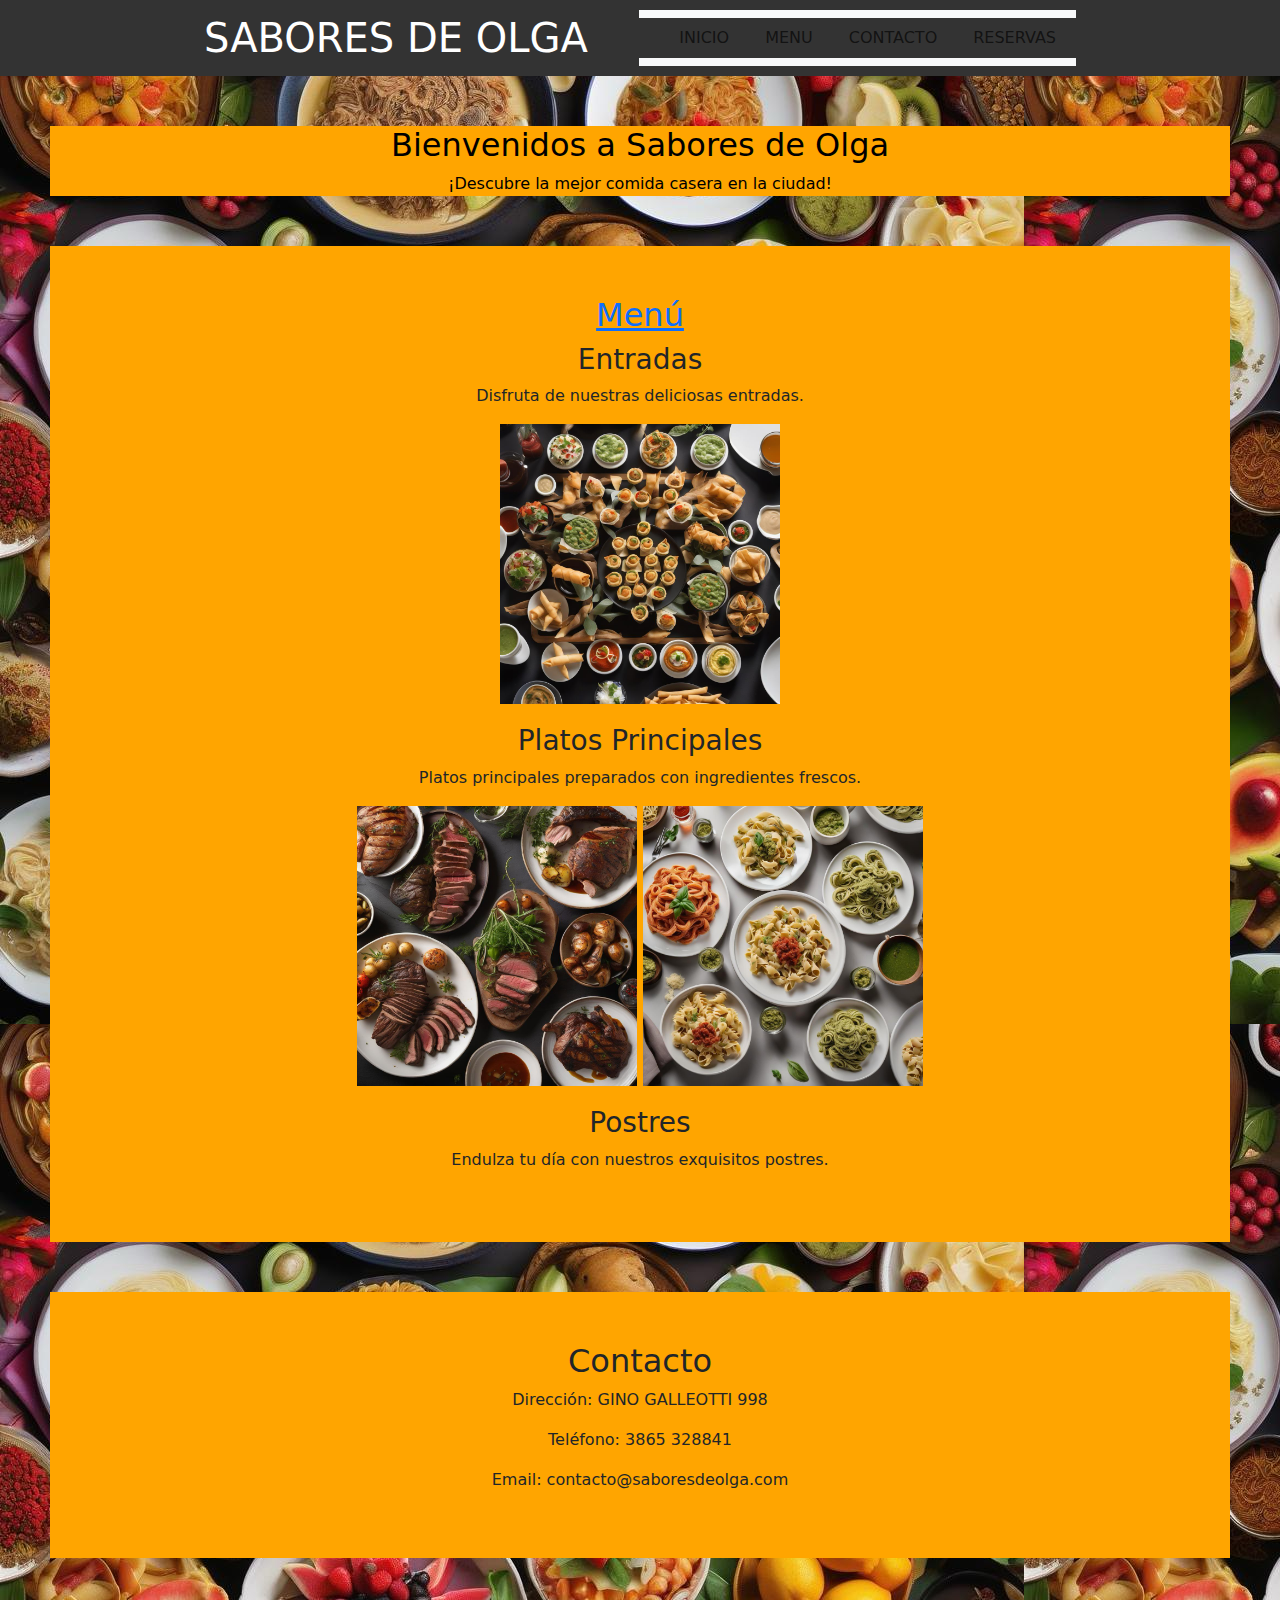
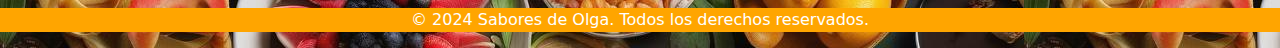
<file: index.html>
<!DOCTYPE html>
<html lang="es">
<head>
    <meta charset="UTF-8">
    <meta name="viewport" content="width=device-width, initial-scale=1.0">
    <title>Sabores de Olga</title>
    <link rel="stylesheet" href="css/main.css">
    <link href="https://cdn.jsdelivr.net/npm/bootstrap@5.3.3/dist/css/bootstrap.min.css" rel="stylesheet" integrity="sha384-QWTKZyjpPEjISv5WaRU9OFeRpok6YctnYmDr5pNlyT2bRjXh0JMhjY6hW+ALEwIH" crossorigin="anonymous">
</head>
<body>
    <header>
        <div class="container">
            <h1>SABORES DE OLGA</h1>
          
            
            
            <nav class="navbar navbar-expand-lg bg-body-tertiary">
                <div class="container-fluid">

                  <button class="navbar-toggler" type="button" data-bs-toggle="collapse" data-bs-target="#navbarNavAltMarkup" aria-controls="navbarNavAltMarkup" aria-expanded="false" aria-label="Toggle navigation">
                    <span class="navbar-toggler-icon"></span>
                  </button>
                  <div class="collapse navbar-collapse" id="navbarNavAltMarkup">
                    <ul class="navbar-nav">
                        <li></li><a class="nav-link" href="#home">INICIO</a></li>
                      <li></li><a class="nav-link" href="menu/menu.html">MENU</a></li>
                      <li></li><a class="nav-link" href="contacto/contacto.html">CONTACTO</a></li>
                      <li></li><a class="nav-link" href="reservas/reservas.html">RESERVAS</a></li>
                    </ul>
                  </div>
                </div>
              </nav>
        </div>
    </header>
    <section id="home" class="hero">
        <div class="hero-content">
            <h2>Bienvenidos a Sabores de Olga</h2>
            <p>¡Descubre la mejor comida casera en la ciudad!</p>
        </div>
    </section>
    <section id="menu">
        <div class="container">
            <h2><li><a href="menu/menu.html">Menú</a></li></h2>
            <div class="menu-item">
                <h3>Entradas</h3>
                <p>Disfruta de nuestras deliciosas entradas.</p>
                <img src="img/entradas.jpeg" alt="">
            </div>
            <div class="menu-item">
                <h3>Platos Principales</h3>
                <p>Platos principales preparados con ingredientes frescos.</p>
                <div><img src="img/carnes.jpeg" alt="">
                <img src="img/pastas.jpeg" alt=""></div>

            </div>
            <div class="menu-item">
                <h3>Postres</h3>
                <p>Endulza tu día con nuestros exquisitos postres.</p>
            </div>
        </div>
    </section>
    <section id="contact">
        <div class="container">
            <h2>Contacto</h2>
            <p>Dirección: GINO GALLEOTTI 998</p>
            <p>Teléfono: 3865 328841</p>
            <p>Email: contacto@saboresdeolga.com</p>
        </div>
    </section>
    <footer>
        <div class="container">
            <p>&copy; 2024 Sabores de Olga. Todos los derechos reservados.</p>
        </div>
    </footer>

    </a>
    <script src="https://cdn.jsdelivr.net/npm/bootstrap@5.3.3/dist/js/bootstrap.bundle.min.js" integrity="sha384-YvpcrYf0tY3lHB60NNkmXc5s9fDVZLESaAA55NDzOxhy9GkcIdslK1eN7N6jIeHz" crossorigin="anonymous"></script>
</body>
</html>
</file>
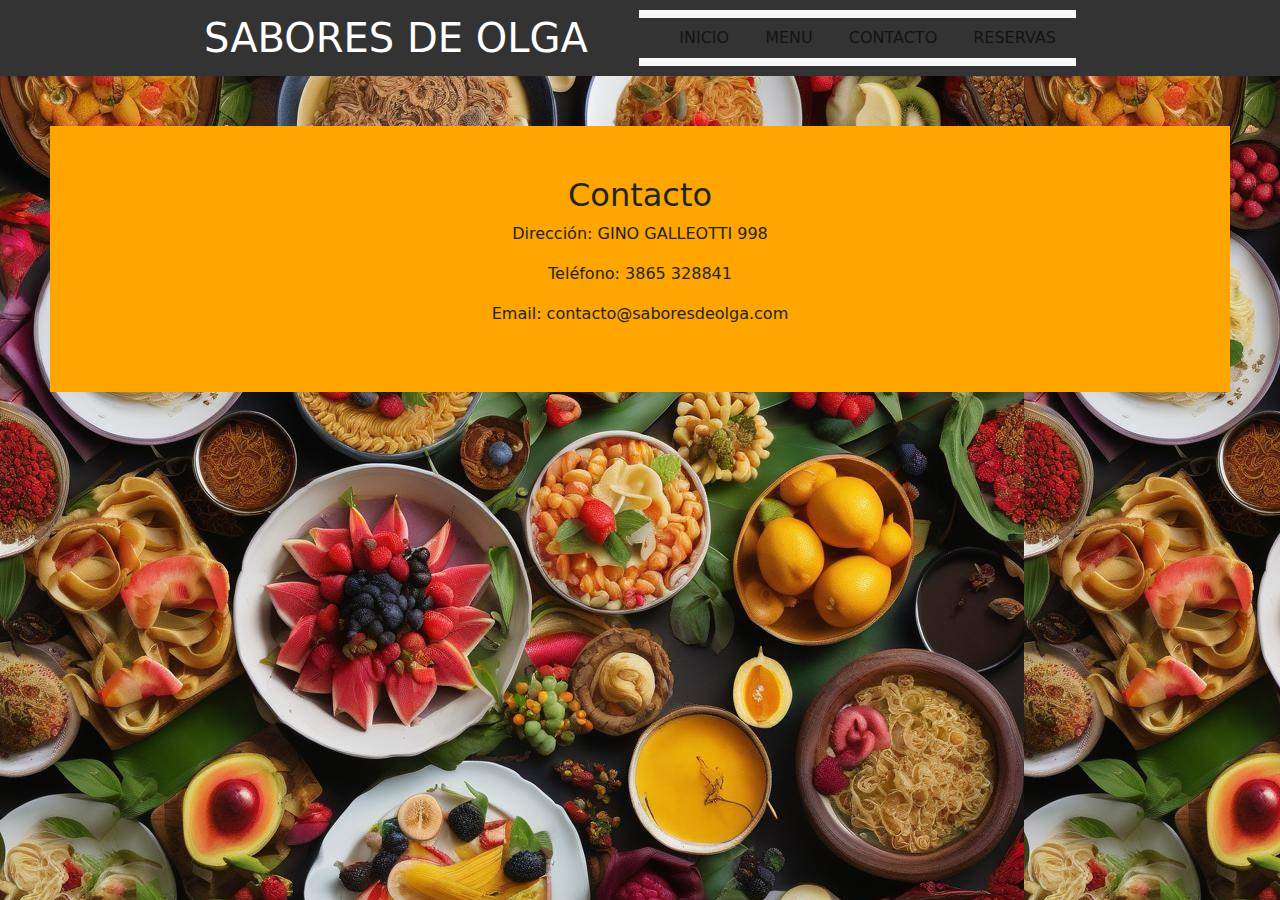
<file: contacto/contacto.html>
<!DOCTYPE html>
<html lang="en">
<head>
    <meta charset="UTF-8">
    <meta name="viewport" content="width=device-width, initial-scale=1.0">
    <link rel="stylesheet" href="../css/main.css">
    <link href="https://cdn.jsdelivr.net/npm/bootstrap@5.3.3/dist/css/bootstrap.min.css" rel="stylesheet" integrity="sha384-QWTKZyjpPEjISv5WaRU9OFeRpok6YctnYmDr5pNlyT2bRjXh0JMhjY6hW+ALEwIH" crossorigin="anonymous">

    <title>contacto</title>
</head>
<body>
    <header>
        <div class="container">
            <h1>SABORES DE OLGA</h1>
        <nav class="navbar navbar-expand-lg bg-body-tertiary">
            <div class="container-fluid">
              <button class="navbar-toggler" type="button" data-bs-toggle="collapse" data-bs-target="#navbarNavAltMarkup" aria-controls="navbarNavAltMarkup" aria-expanded="false" aria-label="Toggle navigation">
                <span class="navbar-toggler-icon"></span>
              </button>
              <div class="collapse navbar-collapse" id="navbarNavAltMarkup">
                <ul class="navbar-nav">
                    <li></li><a class="nav-link" href="../index.html">INICIO</a></li>
                  <li></li><a class="nav-link" href="../menu/menu.html">MENU</a></li>
                  <li></li><a class="nav-link" href="#contacto">CONTACTO</a></li>
                  <li></li><a class="nav-link" href="../reservas/reservas.html">RESERVAS</a></li>
                </ul>
              </div>
            </div>
          </nav>    
    </header>
    <script src="https://cdn.jsdelivr.net/npm/bootstrap@5.3.3/dist/js/bootstrap.bundle.min.js" integrity="sha384-YvpcrYf0tY3lHB60NNkmXc5s9fDVZLESaAA55NDzOxhy9GkcIdslK1eN7N6jIeHz" crossorigin="anonymous"></script>
</body>
</section>
<section id="contact">
    <div class="container">
        <h2>Contacto</h2>
        <p>Dirección: GINO GALLEOTTI 998</p>
        <p>Teléfono: 3865 328841</p>
        <p>Email: contacto@saboresdeolga.com</p>
    </div>
</section>
</html>
</file>
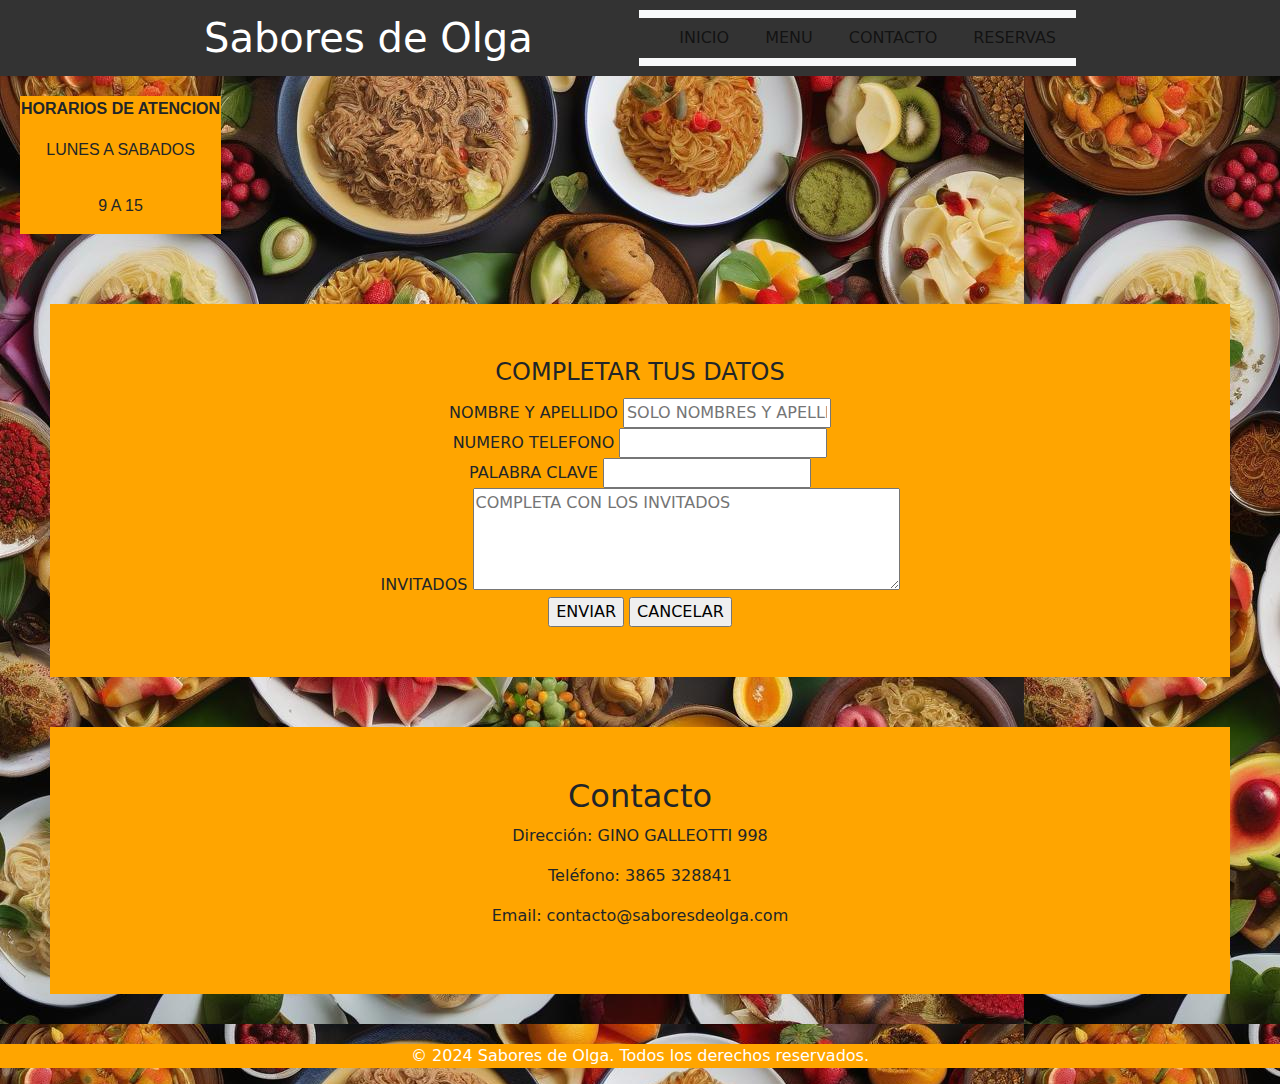
<file: reservas/reservas.html>
<!DOCTYPE html>
<html lang="en">
<head>
    <meta charset="UTF-8">
    <meta name="viewport" content="width=device-width, initial-scale=1.0">
    <link rel="stylesheet" href="../css/main.css">
    <link href="https://cdn.jsdelivr.net/npm/bootstrap@5.3.3/dist/css/bootstrap.min.css" rel="stylesheet" integrity="sha384-QWTKZyjpPEjISv5WaRU9OFeRpok6YctnYmDr5pNlyT2bRjXh0JMhjY6hW+ALEwIH" crossorigin="anonymous">

    <title>RESERVAS</title>
</head>
<body>
    <header>
        <div class="container">
            <h1>Sabores de Olga</h1>
            <nav class="navbar navbar-expand-lg bg-body-tertiary">
                <div class="container-fluid">

                  <button class="navbar-toggler" type="button" data-bs-toggle="collapse" data-bs-target="#navbarNavAltMarkup" aria-controls="navbarNavAltMarkup" aria-expanded="false" aria-label="Toggle navigation">
                    <span class="navbar-toggler-icon"></span>
                  </button>
                  <div class="collapse navbar-collapse" id="navbarNavAltMarkup">
                    <ul class="navbar-nav">
                        <li></li><a class="nav-link" href="../index.html">INICIO</a></li>
                      <li></li><a class="nav-link" href="#menu">MENU</a></li>
                      <li></li><a class="nav-link" href="contacto/contacto.html">CONTACTO</a></li>
                      <li></li><a class="nav-link" href="#reservas">RESERVAS</a></li>
                    </ul>
                  </div>
                </div>
              </nav>
        </div>
    </header>
    <main>
        

        <table class="horarios" border="1" align="center">
            <th>HORARIOS DE ATENCION </th>

            <tr>
                <td>
                    LUNES A SABADOS 
              
            </tr>
            <tr>
                <td>
                    9 A 15
                </td>
        
            </tr>
        </table>
    </main>
    <section>
        <!-- formularios -->
        <div class="datos">
        <form >
            <fieldset>
                <legend>COMPLETAR TUS DATOS </legend>
            <!-- campo para completar el nombre  -->             
             <label for="nombre">NOMBRE Y APELLIDO</label>
             <input type="text" id="nombre" name="nombre" required
             placeholder="SOLO NOMBRES Y APELLIDO">
<DIV>

</DIV >

             <!-- campo para NUMERO TELEFONO -->
              <label for="correo">NUMERO TELEFONO</label>
              <input type="number" id="number" name="number"> 
              <div>

              </div>
              
               <label for="password">PALABRA CLAVE</label>
               <input type="password" id="password" name="password">
               <div>

               </div>
               <div>
                <!-- INVITADOS -->
                 <label for="">INVITADOS </label>
                 <textarea name="" id="" rows="4" cols="50" placeholder="COMPLETA CON LOS INVITADOS "></textarea>
               </div>
               <div>
                <!-- botones cancelar y enviar -->
                 <input type="submit" value="ENVIAR">
                 <input type="reset" value="CANCELAR">
               </div>
            </div>
            </fieldset>
        </form>
    </section>
    <section id="contact">
        <div class="container">
            <h2>Contacto</h2>
            <p>Dirección: GINO GALLEOTTI 998</p>
            <p>Teléfono: 3865 328841</p>
            <p>Email: contacto@saboresdeolga.com</p>
        </div>
    </section>
    <footer>
        <div class="container">
            <p>&copy; 2024 Sabores de Olga. Todos los derechos reservados.</p>
        </div>
    </footer>
    <script src="https://cdn.jsdelivr.net/npm/bootstrap@5.3.3/dist/js/bootstrap.bundle.min.js" integrity="sha384-YvpcrYf0tY3lHB60NNkmXc5s9fDVZLESaAA55NDzOxhy9GkcIdslK1eN7N6jIeHz" crossorigin="anonymous"></script>
</body>
<footer>
    
    
</footer>
</html>
</file>
<file: css/main.css>
*{
    box-sizing: border-box;
    margin: 0%;
    border: 0%;
    
}
body {
    font-family: Arial, sans-serif;
    margin: 20;  
    padding: 30;
    box-sizing: border-box;
    background-image: url(img/cominas.jpeg);
}

header {
    background: black;
    color: whitesmoke;
    padding: 10px 0;

}

header .container {
    width: 70%;
    margin: 0 auto;
    display: flex;
    justify-content: space-between;
    align-items: center;
    display: flex;
}

header h1 {
    margin: 0;
}

nav ul {
    list-style-type: none;
    margin: 0;
    padding: 0;
    display: flex;
}

nav ul li {
    margin-left: 20px;
}

nav ul li a {
    color: white;
    text-decoration: ;
}

nav ul li a:hover {
    text-decoration: underline;
}

.hero {
    
    background-color: orange;
    background-position: center;
    color: black;
    text-align: center;
    padding: 0% 0;
}

.hero-content {
    max-width: 600px;
    margin: 0 auto;
}

section {
    padding: 40px 20px;
    text-align: center;
    list-style: none;

}

.container {
    width: 80%;
    margin: 0 auto;
    text-align: center;
    
    
}

.menu-item {
    margin-bottom: 20px;
    
}



.horarios{
    font-family: Arial, Helvetica, sans-serif;
    background-color: orange;
    display: contents;
    
}
.table{
    width: 100%;
    border-collapse: collapse;
    background-color: orange;
}
tr td {
    border: 1%;
    padding: 8%;
    text-align: center;
    background-color: orange;
    
}
th {
    background-color: orange;
}
.datos{
    background-color: orange;
    
}
section {
    background-color: orange;
    margin: 50px;
    padding: 50px;
    justify-content: space-between;
    align-items: center;
    

}

body {
    font-family: Arial, sans-serif;
    margin: 0;
    padding: 0;
}


header {
    background-color: #333;
    color: white;
    padding: 10px 0;
}

nav .container {
    width: 80%;
    margin: 0 auto;
    display: flex;
    justify-content: space-between;
    align-items: center;
}

h1 {
    margin: 0;
}



main {
    padding: 20px;
}

footer {
    background-color: orange;
    color: white;
    text-align: center;
    padding: 0px 10;
    position: relative;
    width: 100%;


}
div{
    justify-content: space-between;
    align-items: center;
    
    }
div img{
    width: 280px;
    height: 280px;
    justify-content: center;

}
.menu-menu{
    background-color: orange;
    text-align: center;
    margin: 20px;
    padding: 20px;
    display: block;
}
.contact{
    margin: 20px;
    padding: 20px;
    text-align: center;
}

.carnes{
    background-color: orange;
    justify-content: center;
    text-align: center;
    
}
.pastas{
    background-color: orange;
    justify-content: center;
    text-align: center;
}
.entradas{
    background-color: orange;
    justify-content: center;
    text-align: center;
}
body {
    margin: 0;
    padding: 0;
    font-family: Arial, sans-serif;
}
.container-fluid{
    background-color: #333;
}
.nav-link{
    color: black;
    
}
.postres{
    background-color: orange;
    justify-content: center;
    text-align: center;
}

@media screen and (min-width: 600px;){
    section{
        text-align: center;
        align-items: center;
        display:flex;
       grid-template-columns: 1fr;
        align-items: center;
        justify-content: center;

    }
    section .container img{
        width: 40%;
       
       
    }

}
</file>
